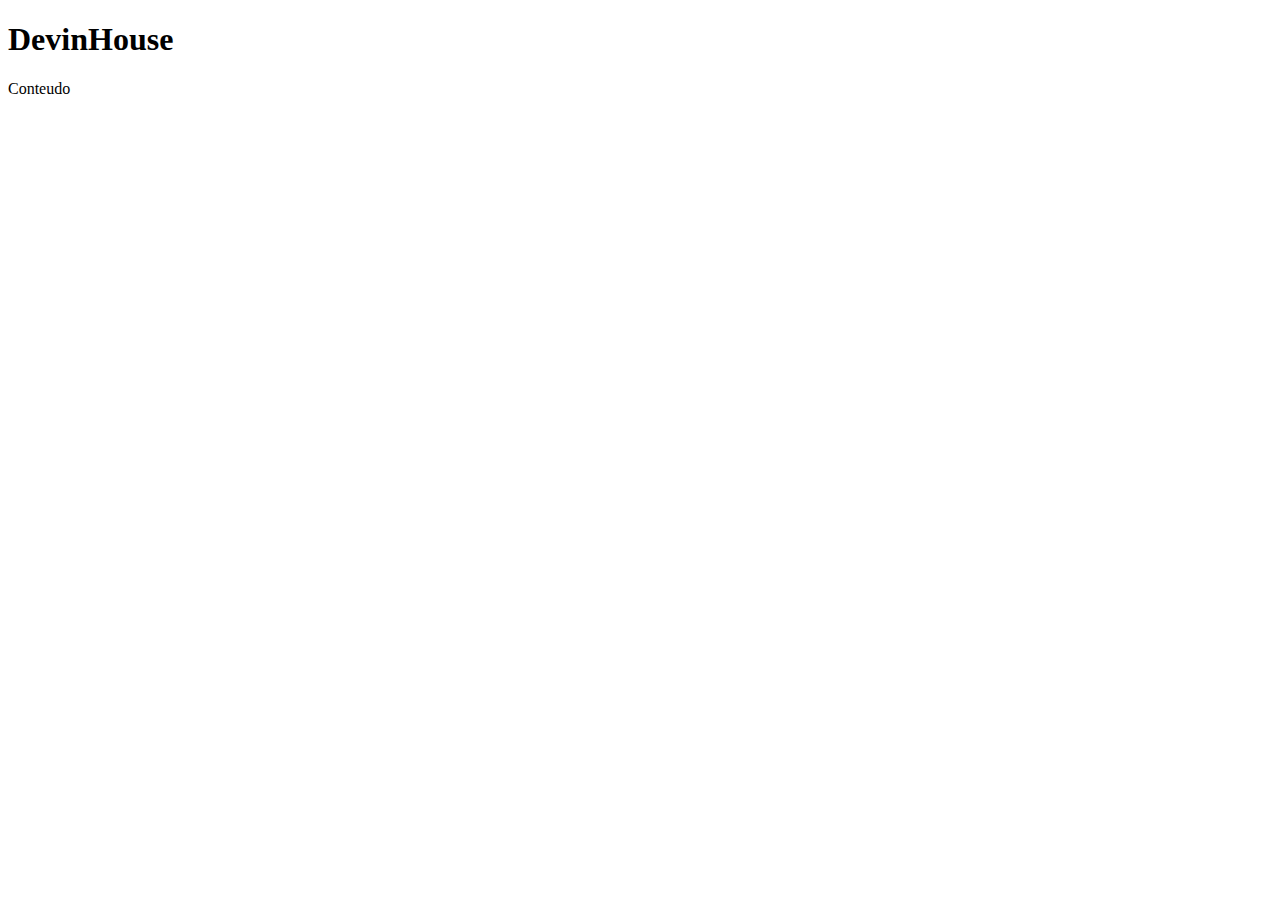
<file: modulo_1/semana_1/aula_2/index.html>
<!DOCTYPE html>
<html lang="en">
<head>
    <meta charset="UTF-8">
    <meta http-equiv="X-UA-Compatible" content="IE=edge">
    <meta name="viewport" content="width=device-width, initial-scale=1.0">
    <title>DevinHouse</title>
</head>
<body>
    
    <h1>DevinHouse</h1>

    <p>Conteudo</p>

</body>
</html>
</file>
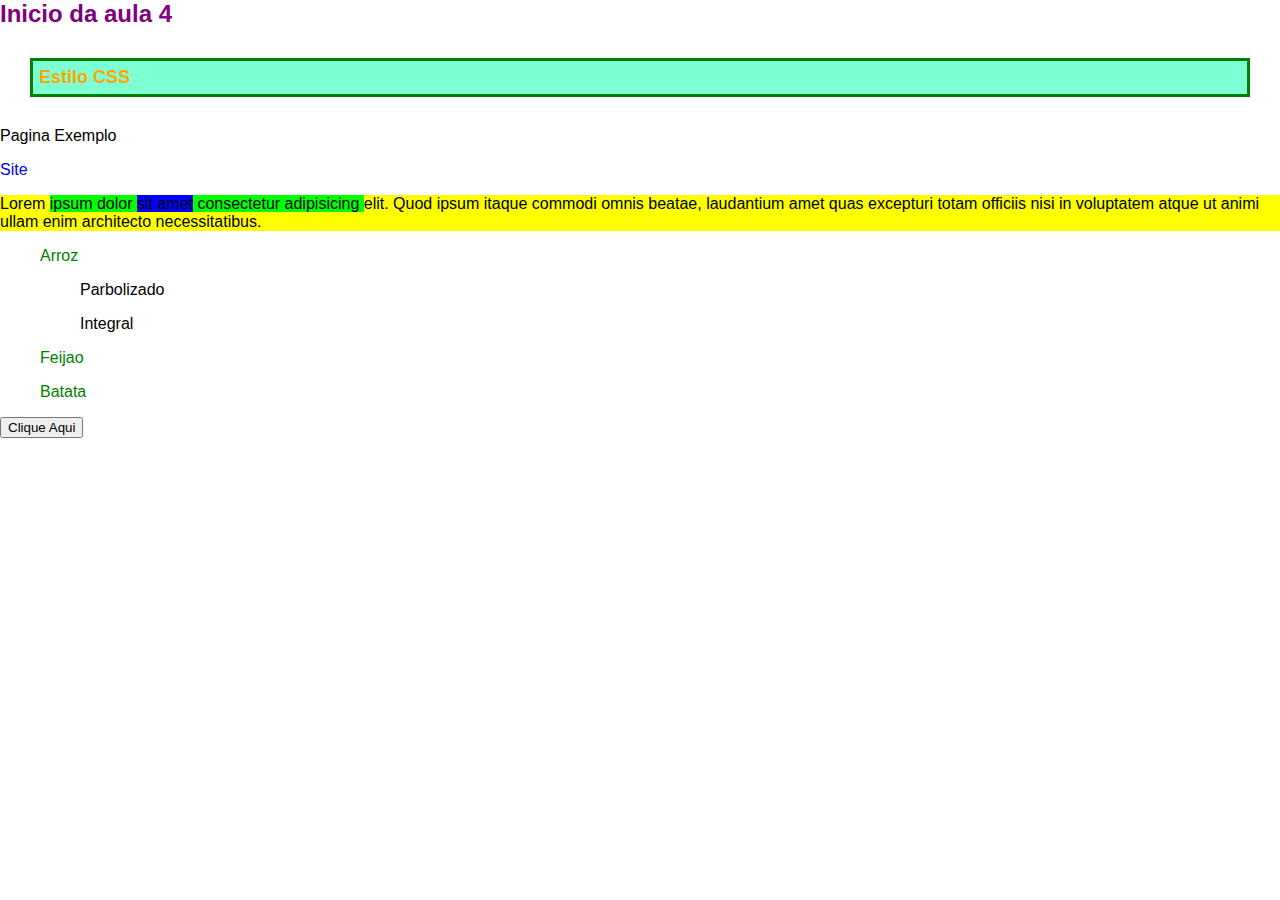
<file: modulo_1/semana_1/aula_4/index.html>
<!DOCTYPE html>
<html lang="en">
<head>
    <meta charset="UTF-8">
    <meta http-equiv="X-UA-Compatible" content="IE=edge">
    <meta name="viewport" content="width=device-width, initial-scale=1.0">
    <title>DEVinHouse</title>
    <!--Exemplo de estilo em arquivo externo-->
    <link rel="stylesheet" href="style.css">
    <!--Exemplo de estilo em arquivo externo-->
    <style>
        /*Exemplo de estilo em tag style*/
        h2 {
            font-size: 18px;
            color: orange;
        /*Exemplo de estilo em tag style*/
        }
    </style>
</head>
<body>
    <!--Exemplo de estilo inline-->
    <h1 style="color: purple; font-size: 24px;">Inicio da aula 4</h1>
    <h2 id="subtitulo" style="background-color: red;">Estilo CSS</h2>
    <!--Exemplo de estilo inline-->
    <p>Pagina Exemplo</p>
    <a href="https://www.google.com">Site</a>
    <p class="destaque"> 
        Lorem <span>ipsum dolor <span>sit amet</span> consectetur adipisicing </span>elit.
         Quod ipsum itaque commodi omnis beatae, laudantium amet quas 
         excepturi totam officiis nisi
          in voluptatem atque ut animi ullam enim architecto necessitatibus.</p>

    <ul id="lista">
        <li><p>Arroz</p></li>

        <ul>
            <li><P>Parbolizado</P></li>
            <li><p>Integral</p></li>
        </ul>

        <li><p>Feijao</p></li>
        <li><p>Batata</p></li>
    </ul> 

    <button class="buttom">Clique Aqui</button>

</body>
</html>
</file>
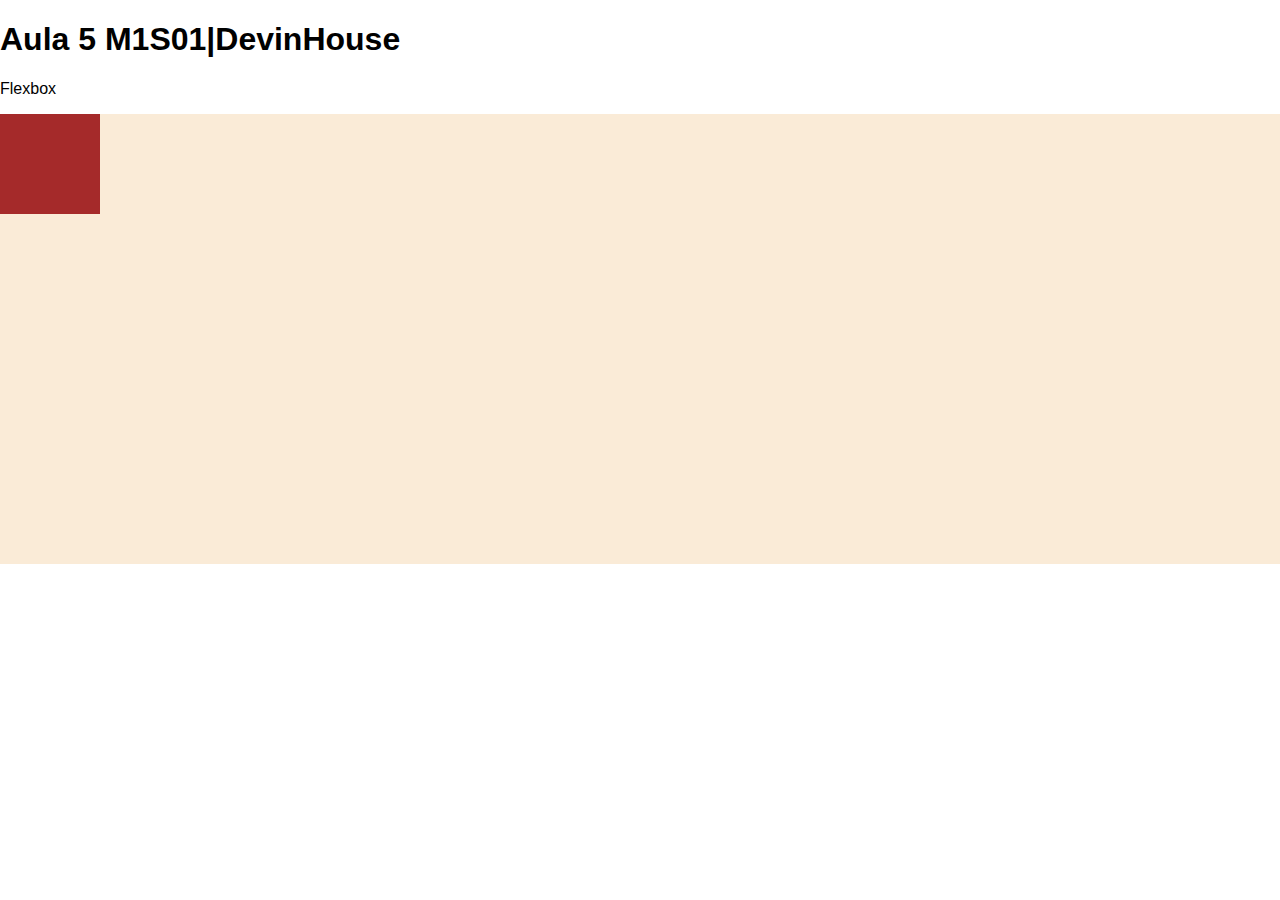
<file: modulo_1/semana_1/aula_5/index.html>
<!DOCTYPE html>
<html lang="pt-br">
<head>
    <meta charset="UTF-8">
    <meta http-equiv="X-UA-Compatible" content="IE=edge">
    <meta name="viewport" content="width=device-width, initial-scale=1.0">
    <title>DevinHouse</title>
    <link rel="stylesheet" href="style.css">
    <link rel="shortcut icon" href="favicon.ico" type="image/x-icon">
</head>
<body>
    <h1>Aula 5 M1S01|DevinHouse</h1>
    <p>Flexbox</p>
    <div id="flex-box-container">
        <div id="flex-item">

        </div>
    </div>
</body>
</html>
</file>
<file: modulo_1/semana_1/aula_5/style.css>
html,
body,
div{
    margin: 0;
    padding: 0;
    border: 0;
}
html{
    font-family: sans-serif;
}

#flex-box-container {
    width: 100vw;
    height: 50vh;
    background-color: #faebd7;
}

#flex-item {
    width: 100px;
    height: 100px;
    background-color: #a52a2a;
}
</file>
<file: modulo_1/semana_1/aula_4/style.css>
/*resetar css, margem, borda e espacamentos*/
html,
body,
h1,
h2 {
    margin: 0;
    padding: 0;
    border: 0;
}

body {
    width: 100vw;
    height: 100vh;
    background-size: cover;
    background-repeat: no-repeat;
    font-family: sans-serif;
    background-image: url(https://img.freepik.com/vetores-gratis/vetor-de-fundo-de-padrao-geometrico-branco-e-dourado_53876-140726.jpg?w=2000);
}
/*Exemplo de seletor por "TagName"*/
h2 {
    margin:30px;
    border: 3px solid #008000;
    padding: 6px;
}

/* Exemplo de seletor por "id" */
#subtitulo {

 /*Exemplo de priorizacao de estilo com important*/
    background-color: #7fffd4 !important;
}

/*Exemplo de seletor por "class"*/
.destaque {
    background-color: #ffff00;
}

/*Exemplo de seletor por "class" com elemento especifico*/
.destaque span {
    background-color: #00ff00;
}

/*Exemplo de seletor por "class" com elemento "span" dentro de outro elemento "span" especifico*/
.destaque span span {
    background-color: #0000ff;
}

/*Prioridade para selecao de cores, onde P - filho direto de LI - LI filho direto de UL e
especificado que na busca de UL queremos a id lista*/
ul#lista>li>p{
    color: #008000;
}
 
a {
    text-decoration: none;
}

/* Tira as bolinhas da lista */
ul {
  list-style: none;
}
</file>
